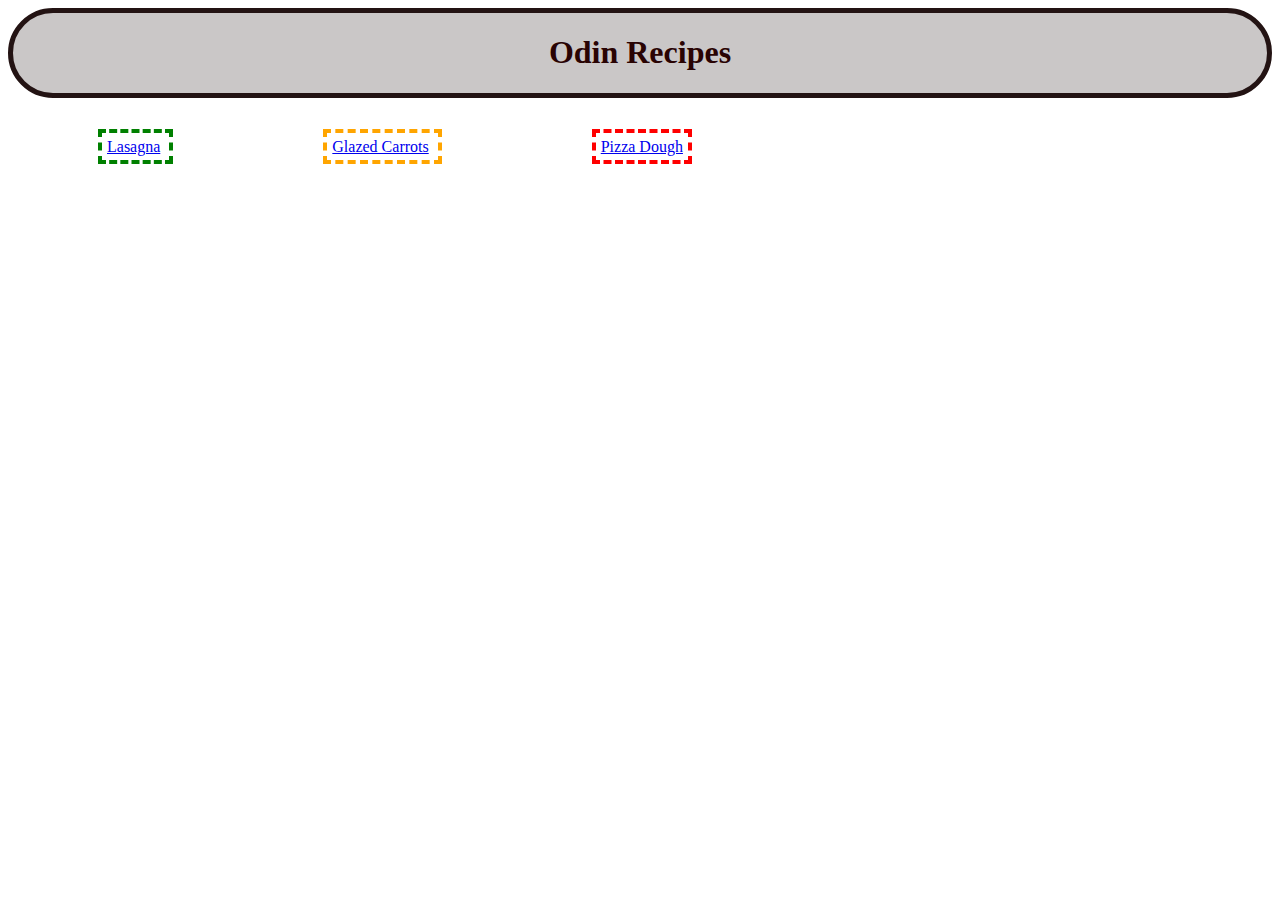
<file: index.html>
<!DOCTYPE html>
<html lang="en">
<head>
    <meta charset="UTF-8">
    <meta name="viewport" content="width=device-width, initial-scale=1.0">
    <link rel="stylesheet" href="styles.css"/>
    <title>Document</title>
</head>
<body>
    <header><h1>Odin Recipes</h1></header>
    <div class="none"></div>
    <div class="lasagna"> 
        <a id="link" href="../odin-recipes/lasagna.html">Lasagna</a>
    </div>
    <div class="carrots"> 
        <a id="link" href="../odin-recipes/glazed_carrots.html">Glazed Carrots</a>
    </div>
    <div class="pizza"> 
        <a id="link" href="../odin-recipes/pizza_dough.html">Pizza Dough</a>
    </div>

</body>
</html>
</file>
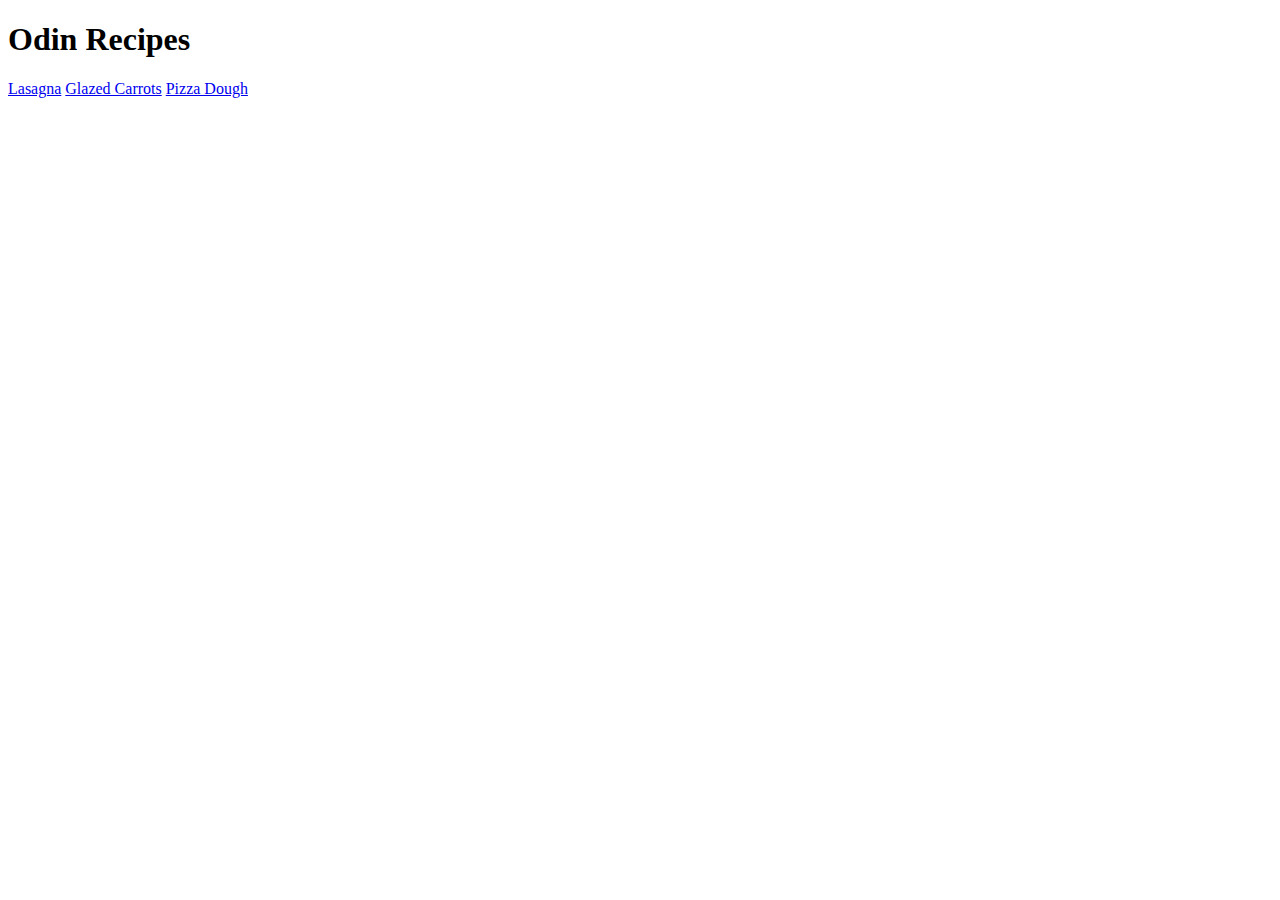
<file: odin-recipes/index.html>
<!DOCTYPE html>
<html lang="en">
<head>
    <meta charset="UTF-8">
    <meta name="viewport" content="width=device-width, initial-scale=1.0">
    <title>Document</title>
</head>
<body>
    <h1>Odin Recipes</h1>
    <a href="../recipes/lasagna.html">Lasagna</a>
    <a href="../recipes/glazed_carrots.html">Glazed Carrots</a>
    <a href="../recipes/pizza_dough.html">Pizza Dough</a>

</body>
</html>
</file>
<file: styles.css>
header{
    padding: auto;
    margin: auto;
    border:5px solid rgb(35, 19, 19);
    border-radius: 45px;
    background-color: rgb(202, 199, 199);
    color: rgb(41, 3, 3);
    text-align: center;
    justify-content: center;
    

}
div{
    border:5px solid black;
    padding: 5px;
    margin: 60px;
    display: inline;
    border:4px dashed black;
    text-align: center;
    justify-content: center;
    margin-left: 90px;
}
.none{
    margin:15px;
    border:none;
    display: block;
}
.pizza{
    border-color:red;
}
.lasagna{
    border-color:green;
}
.carrots{
    border-color:orange;
}
</file>
